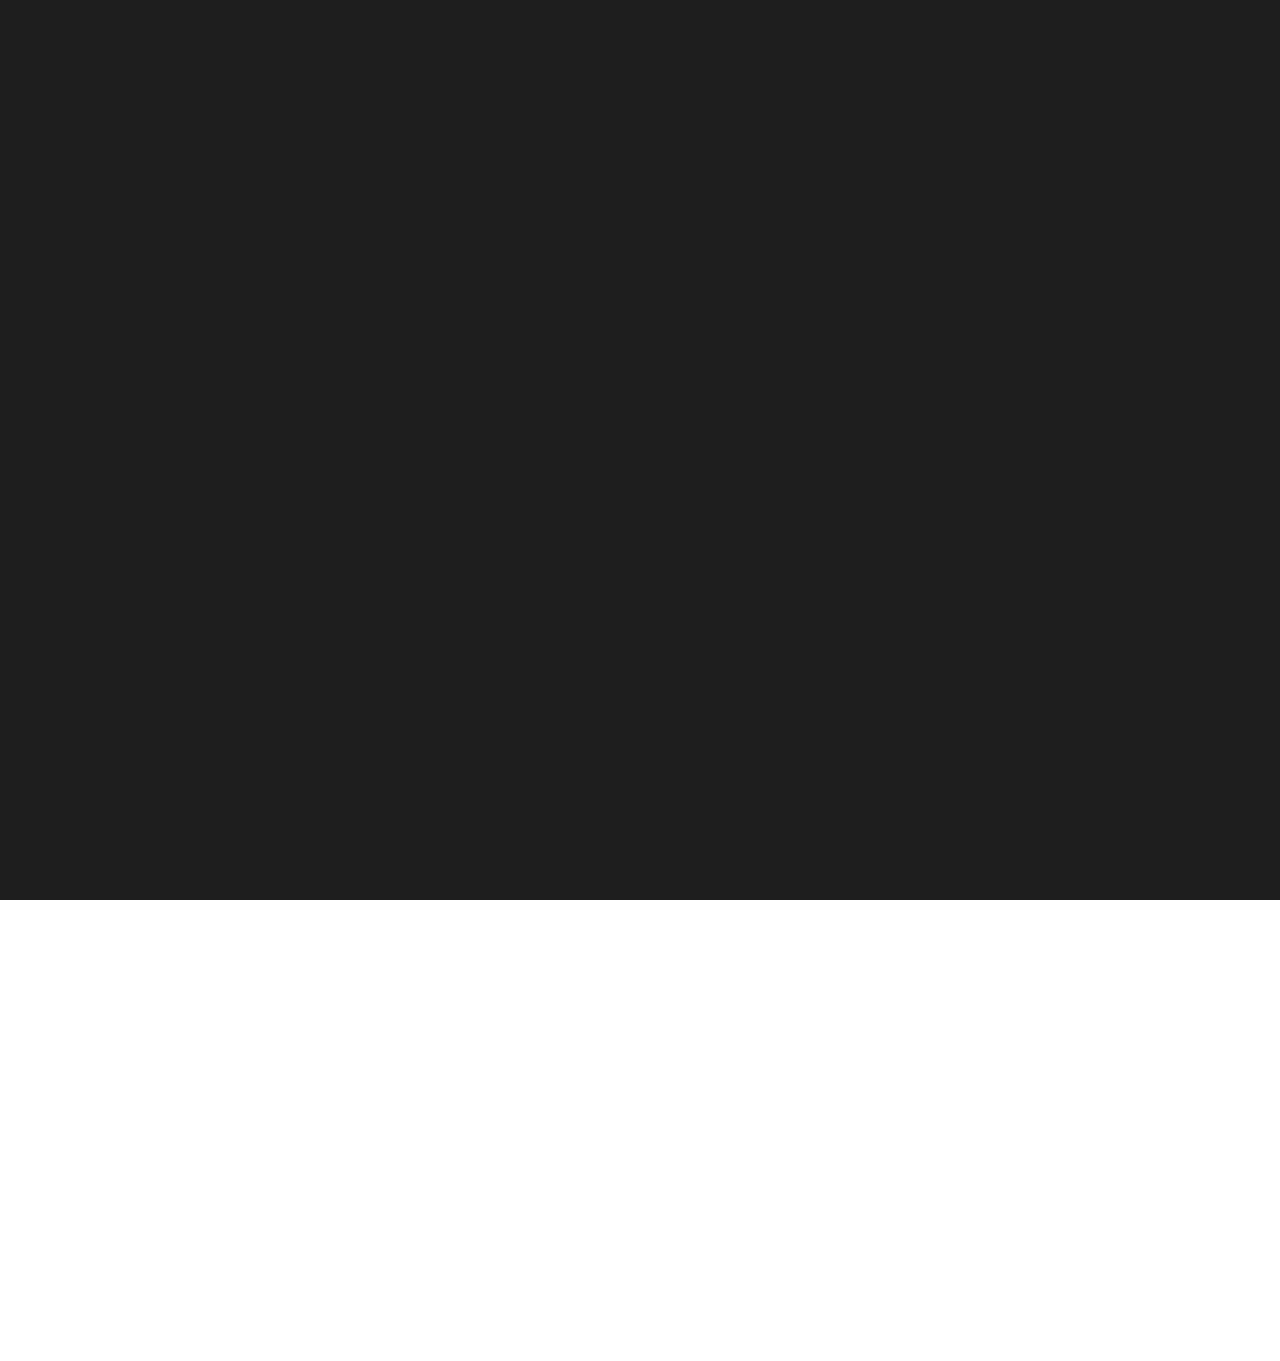
<file: index.html>
<!DOCTYPE html>
<html lang="ja">
<head>
    <meta charset="UTF-8">
    <meta http-equiv="X-UA-Compatible" content="IE=edge">
    <meta name="viewport" content="width=device-width, initial-scale=1.0">
    <title>Document</title>
    <link rel="stylesheet" href="16style.css">
</head>
<body>
    <!-- Opening Shutter -->
    <div class="shutter"></div>

    <!-- Header: アニメーションコンテナの外に配置 -->
    <header>
        <nav>
            <!-- ★変更: クラス名を .rounded-4 から .dropdown-trigger に変更 -->
            <div class="dropdown-trigger">
                <a href="javascript:void(0);">Work Experience : </a><span class="typing-text-en">←Tap here!</span>
                <div class="dropdown">
                    <!-- ★変更: 各リンクに .rounded-4 クラスを追加 -->
                    <a href="2024-25.html"class="rounded-4">2024-25</a>
                    <a href="2021-24.html"class="rounded-4">2021-24</a>
                    <a href="2018-21.html"class="rounded-4">2018-21</a>
                    <a href="2015-17.html"class="rounded-4">2015-17</a>
                    <a href="2014-15.html"class="rounded-4">2014-15</a>
                    <a href="2012-13.html"class="rounded-4">2012-13</a>
                    <a href="2000-12.html"class="rounded-4">2000-12</a>
                </div>
            </div>
        </nav>
    </header>

    <!-- Content: アニメーションをこのコンテナに適用 -->
    <div class="content">
        <main>
                            <h1>Jul.2024--Jun.2025<br>化粧品会社　公式サイト、SNS運用全般</h1>
            <div class="space">
                <div class="box fadeUp">
                    <p>化粧品メーカーにて、公式サイト、SNS運用アシスタントとして入社。
                        公式サイトの運用に伴う制作会社とのコミュニケーション全般（backlog、figma使用）。サイト構成案提出やデータ送付、確認からリリースまでを対応。<br>
                        公式インスタグラム分析（SINIS）の週次報告の他、X投稿文言、LINEについては、APIとLINE公式アカウントを使用したセグメント別の配信企画からABテスト。LINEリッチメッセージの２タブ化やセグメント別のリッチメニューやバナー全般の作成。レギュレーションが厳しめのブランドなため、文字詰なども意識し作成。<br>
                        応答メッセージを使用したフローチャート式の配信なども、LINE内の使用できるテンプレからブランドらしいデザインにできそうなものを選び企画から対応。<br>
                        また、ブランドのアットコスメページの立ち上げと運用。店頭使用のPOPや商品説明資料PDFの日本語版、<a href="img/2505_ibsheet_cn.pdf" target="_blank">インバウンド向け簡体字</a>、繁体字、英語版資料などを、提案を織り交ぜながら作成していました。<br>
                    </p>
                </div>
            </div>
            <div class="fadeIn">
                <img src="img/2505_1200.jpg" width="800" alt="" srcset="">
            </div>
        </main>
    </div>

    <!-- Footer: アニメーションコンテナの外に配置 -->
    <footer>
        Thank you for scroll to look !<br>
        This content was created using Google AI Studio--Gemini 2.5 Pro。
    </footer>

</body>
</html>
</file>
<file: 16style.css>
* {
    font-family: "Lato", "游ゴシック体", "Yu Gothic", "YuGothic", "ヒラギノ角ゴシック Pro", "Hiragino Kaku Gothic Pro", "メイリオ", "Meiryo, Osaka", "ＭＳ Ｐゴシック", "MS PGothic", "sans-serif";
    box-sizing: border-box;
}

body {
    margin: 0;
    font-size: 1rem;
    text-align: left;
}

/* ===================================
   ★タイピングテキスト (修正済み)
   =================================== */
.typing-text-en {
  /* widthを適用させるために追加 */
  display: inline-block;
  /* 「Work Experience :」との縦位置を揃えるために追加 */
  vertical-align: middle;

  /* ★変更: 文字数(←Tap here!)に合わせて10chに変更 */
  width: 10ch; 
  white-space: nowrap;
  overflow: hidden;
  border-right: 3px solid #333;
  font-size: 0.9em;
  font-family: monospace;
  color: #333;
  
  /* ★変更: steps()の値を文字数に合わせて10に変更 */
  animation: typing 2s steps(10), typingEffect .5s step-end infinite alternate;
  animation-delay: 3.2s; /* ヘッダーの表示(3s)より少し遅らせる */
  
  /* アニメーション開始まで非表示にする設定を追加 */
  opacity: 0;
  animation-fill-mode: forwards;
}
 
@keyframes typing {
  from {
    width: 0;
    opacity: 1; /* アニメーション開始時に表示 */
  }
  to {
    /* ★変更: 終了時の幅を10chに */
    width: 10ch; 
    opacity: 1;
  }
}
    
@keyframes typingEffect {
  50% {
    border-color: transparent
  }
}
/* タイピングテキスト end */



/* Opening シャッターCSS start */
.shutter {
    position: fixed;
    top: 0;
    left: 0;
    right: 0;
    bottom: 0;
    background-color: #1e1e1e;
    z-index: 9999;
    animation: byeShutter 3s forwards;
}

.shutter::before,
.shutter::after {
    content: '';
    position: absolute;
    top: 0;
    left: 0;
    bottom: 0;
    margin: auto;
}

.shutter::before {
    background-color: #fff0cd;
    width: 0;
    height: 1px;
    animation: shutterOpen1 3s forwards;
}

.shutter::after {
    width: 120%;
    height: 0;
    margin-left: -10%;
    background-color: #fff;
    animation: shutterOpen2 3s forwards;
}

@keyframes byeShutter {
    70% {
        opacity: 1;
    }
    100% {
        opacity: 0;
        display: none;
        z-index: -1;
    }
}

@keyframes shutterOpen1 {
    0% {
        width: 0;
        height: 1px;
    }
    50% {
        width: 100%;
        height: 1px;
    }
    90% {
        width: 100%;
        height: 100%;
    }
    100% {
        width: 100%;
        height: 100%;
    }
}

@keyframes shutterOpen2 {
    60% {
        width: 120%;
        height: 0;
        transform: rotate(5deg);
    }
    90% {
        width: 120%;
        height: 100%;
        transform: rotate(-5deg);
    }
    100% {
        width: 120%;
        height: 100%;
        transform: rotate(-5deg);
    }
}

/* シャッターCSS end */


header {
    background: #fff0cd;
    color: maroon;
    text-align: left;
    font-size: 0.8em;
    font-weight: bold;
    position: fixed;
    width: 100%;
    top: 0;
    left: 0;
    z-index: 1000;
    padding: 10px;
    opacity: 0;
    animation: fadeInAnime 1s ease-out 3s forwards;
}

.content {
    opacity: 0;
    animation: fadeInAnime 1s ease-out 3s forwards;
}

nav {
    position: relative;
}

.dropdown-trigger {
    position: relative;
    display: inline-block;
}

.dropdown {
    display: none;
    position: absolute;
    background-color: #fff;
    min-width: 100px;
    z-index: 1000;
    border: 1px solid #ccc;
    padding-bottom: 3px;
}

.dropdown a {
    color: maroon;
    padding: 10px 15px;
    text-decoration: none;
    display: block;
    font-weight: bold;
    font-size: 1em;
    text-align: center;
}

.dropdown a:hover {
    background-color: #f1f1f1;
}

.dropdown-trigger:hover .dropdown {
    display: block;
}

main {
    width: 800px;
    margin: 0 auto;
    padding-top: 60px;
    padding-bottom: 50px;
}

footer {
    background: #fff0cd;
    color: #333;
    text-align: center;
    font-size: 0.6em;
    padding: 10px 0;
    position: fixed;
    bottom: 0;
    width: 100%;
    left: 0;
    z-index: 1000;
    opacity: 0;
    animation: fadeInAnime 1s ease-out 3s forwards;
}

a {
    text-decoration: none;
    color: maroon;
}

.rounded-4 {
    background: radial-gradient(circle closest-side, currentColor 80%, transparent) bottom var(--p1, 0px) left 50% / 100% var(--p, 5px) no-repeat,
        linear-gradient(currentColor 0 0) bottom 1px left 50% / var(--d, 0%) 1px no-repeat;
    transition: 0.5s;
}

.rounded-4:hover {
    --d: 100%;
    --p: 3px;
    --p1: 4px;
}

h1 {
    text-align: center;
    color: maroon;
    font-size: 1em;
    margin-top: 30px;
}

h1::first-line {
    color: #C0C0C0;
    font-size: 0.7em;
}

.space {
    display: flex;
    justify-content: center;
}

.box {
    position: relative;
    padding: 0.25em 1em;
    margin: 2em 0;
    top: 0;
    width: 90%;
    font-size: 0.9em;
}
.box:before, .box:after{
    position: absolute;
    top: 0;
    content:'';
    width: 10px;
    height: 100%;
}
.box:before{
    border-left: dotted 2px #808080;
    border-top: dotted 2px #808080;
    border-bottom: dotted 2px #808080;
    left: 0;
}
.box:after{
    border-top: dotted 2px #808080;
    border-right: dotted 2px #808080;
    border-bottom: dotted 2px #808080;
    right: 0;
}
.box p {
    margin: 0;
    padding: 0;
}

.fadeIn {
    animation-name: fadeInAnime;
    animation-duration: 1s;
    animation-fill-mode: forwards;
    opacity: 0;
    animation-delay: 3.4s;
}

@keyframes fadeInAnime {
    from {
        opacity: 0;
    }
    to {
        opacity: 1;
    }
}

.fadeUp {
    animation-name: fadeUpAnime;
    animation-duration: 1.2s;
    animation-fill-mode: forwards;
    opacity: 0;
    animation-delay: 3.2s;
}

@keyframes fadeUpAnime {
    from {
        opacity: 0;
        transform: translateY(100px);
    }
    to {
        opacity: 1;
        transform: translateY(0);
    }
}

aside .pcfooter {
    padding-left: 1em;
    font-size: 11px;
}

.small {
    font-size: 11px;
    margin: 0;
    padding-left: 1em;
    padding-right: 1em;
    padding-bottom: 1em;
}

@media screen and (max-width: 800px) {
    main {
        width: 100%;
        padding-left: 15px;
        padding-right: 15px;
    }
    img {
        width: 100%;
    }
}

/* ===============================================
   ★追加: シャッターなしページ用のスタイル
   =============================================== */
.no-shutter header,
.no-shutter .content,
.no-shutter footer {
    /* animation-delayを0にして即時アニメーション開始 */
    animation-delay: 0s;
}

.no-shutter .fadeUp {
    /* 少し遅れてアニメーション開始 */
    animation-delay: 0.2s;
}

.no-shutter .fadeIn {
    /* さらに少し遅れてアニメーション開始 */
    animation-delay: 0.4s;
}
</file>
